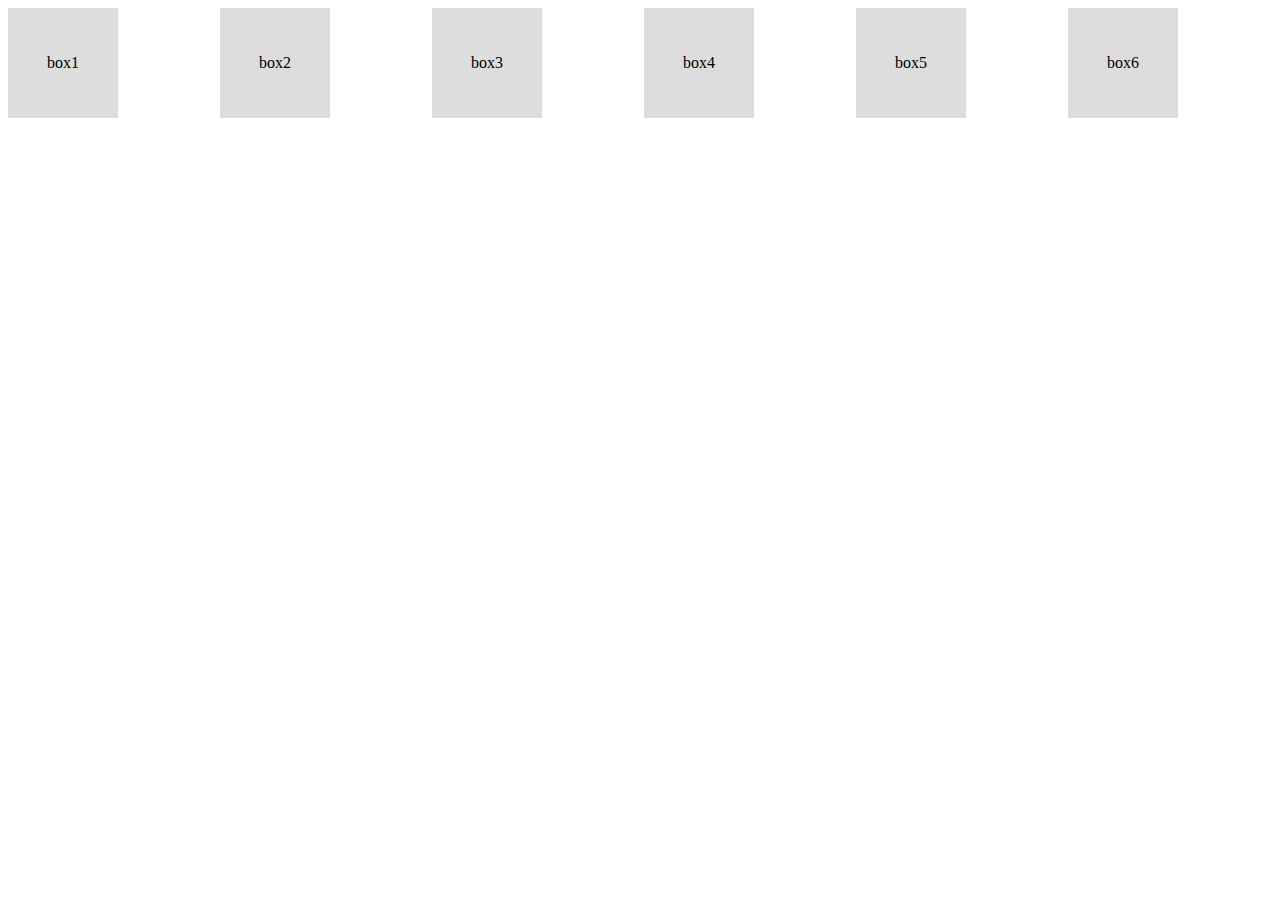
<file: index.html>
<!DOCTYPE html>
<html lang="en">
<head>
    <meta charset="UTF-8">
    <meta http-equiv="X-UA-Compatible" content="IE=edge">
    <meta name="viewport" content="width=device-width, initial-scale=1.0">
    <!-- <link rel="stylesheet" src="style.css" /> -->
    <style>
        /* .wrapper {
  max-height: 120px;
  border: 1px solid #ddd;
  display: flex;
  overflow-x: auto;
}

.wrapper::-webkit-scrollbar {
  width: 0;
}

.wrapper .item{
    min-width: 110px;
    min-height: 110px;
    line-height: 110px;
    text-align: center;
    background-color: #ddd;
    margin-right: 2px;
} */

.wrapper {
  max-height: 120px;
  display: flex;
  /* white-space: nowrap;
  overflow-x: auto;
  -webkit-overflow-scrolling: touch;
  scroll-snap-type: x mandatory;
  user-select: none;
  cursor: grab;
  touch-action: pan-y; */
  gap: 100px;
}

.wrapper:active {
  cursor: grabbing;
}

.wrapper::-webkit-scrollbar {
  display: none;
}

/* .wrapper::-webkit-scrollbar {
  height: 10px;
  width: 10px;
}

.wrapper::-webkit-scrollbar-track {
  background: #f1f1f1;
}

.wrapper::-webkit-scrollbar-thumb {
  background: #000;
} */

.wrapper .item{
    min-width: 110px;
    min-height: 110px;
    line-height: 110px;
    text-align: center;
    background-color: #ddd;
    margin-right: 2px;
}

    </style>
    <title>Slider</title>
</head>
<body>
    <div class="wrapper">
        <div class="item">box1</div>
        <div class="item">box2</div>
        <div class="item">box3</div>
        <div class="item">box4</div>
        <div class="item">box5</div>
        <div class="item">box6</div>
        <div class="item">box7</div>
        <div class="item">box1</div>
        <div class="item">box2</div>
        <div class="item">box3</div>
        <div class="item">box4</div>
        <div class="item">box5</div>
        <div class="item">box6</div>
        <div class="item">box7</div>
        <div class="item">box1</div>
        <div class="item">box2</div>
        <div class="item">box3</div>
        <div class="item">box4</div>
        <div class="item">box5</div>
        <div class="item">box6</div>
        <div class="item">box7</div>
    </div>
</body>
</html>
</file>
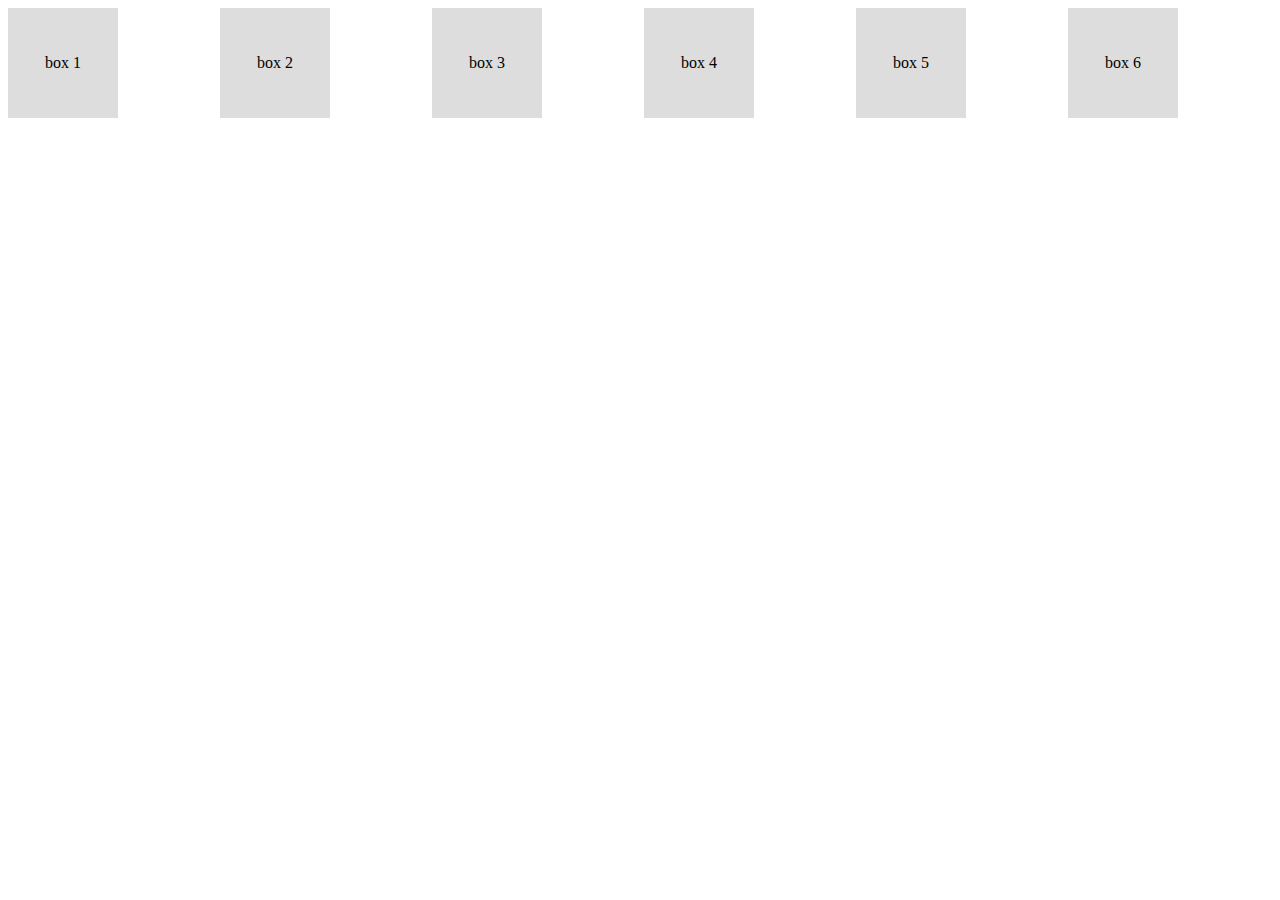
<file: p1/index.html>
<!DOCTYPE html>
<html lang="en">
  <head>
    <meta charset="UTF-8" />
    <meta http-equiv="X-UA-Compatible" content="IE=edge" />
    <meta name="viewport" content="width=device-width, initial-scale=1.0" />
    <title>Document</title>
    <style>
      .wrapper {
        display: flex;
        gap: 100px;
        overflow: scroll;
      }

      .wrapper::-webkit-scrollbar {
        width: 0px;
      }

      .wrapper .item {
        min-width: 110px;
        min-height: 110px;
        line-height: 110px;
        text-align: center;
        background-color: #ddd;
        margin-right: 2px;
      }
    </style>
  </head>
  <body>
    <div class="wrapper">
      <div class="item">box 1</div>
      <div class="item">box 2</div>
      <div class="item">box 3</div>
      <div class="item">box 4</div>
      <div class="item">box 5</div>
      <div class="item">box 6</div>
      <div class="item">box 7</div>
      <div class="item">box 8</div>
      <div class="item">box 9</div>
    </div>
  </body>
  <script>
    let pointerFrom = 0;
    let elementFrom = 0;

    const scrollable = document.querySelector(".wrapper");

    const onDrag = (event) => {
      // Ensure we only do this for pointers that don't have native
      // drag-scrolling behavior and when the pointer is down.
      if (event.pointerType == "mouse") {
        scrollable.scrollLeft = elementFrom - event.clientX + pointerFrom;
      }
    };

    scrollable.addEventListener("pointerdown", (event) => {
      // Ensure we only do this for pointers that don't have native
      // drag-scrolling behavior.
      if (event.pointerType == "mouse") {
        pointerDown = true;
        // Set the position where the mouse is starting to drag from.
        pointerFrom = event.clientX;
        // Set the position of the element is scrolled from.
        elementFrom = scrollable.scrollLeft;

        // React on pointer move.
        document.addEventListener("pointermove", onDrag);
      }
    });

    // Stop reacting on pointer move when pointer is no longer clicked.
    document.addEventListener("pointerup", (event) => {
      // Ensure we only do this for pointers that don't have native
      // drag-scrolling behavior.
      if (event.pointerType == "mouse") {
        document.removeEventListener("pointermove", onDrag);
      }
    });
  </script>
</html>
</file>
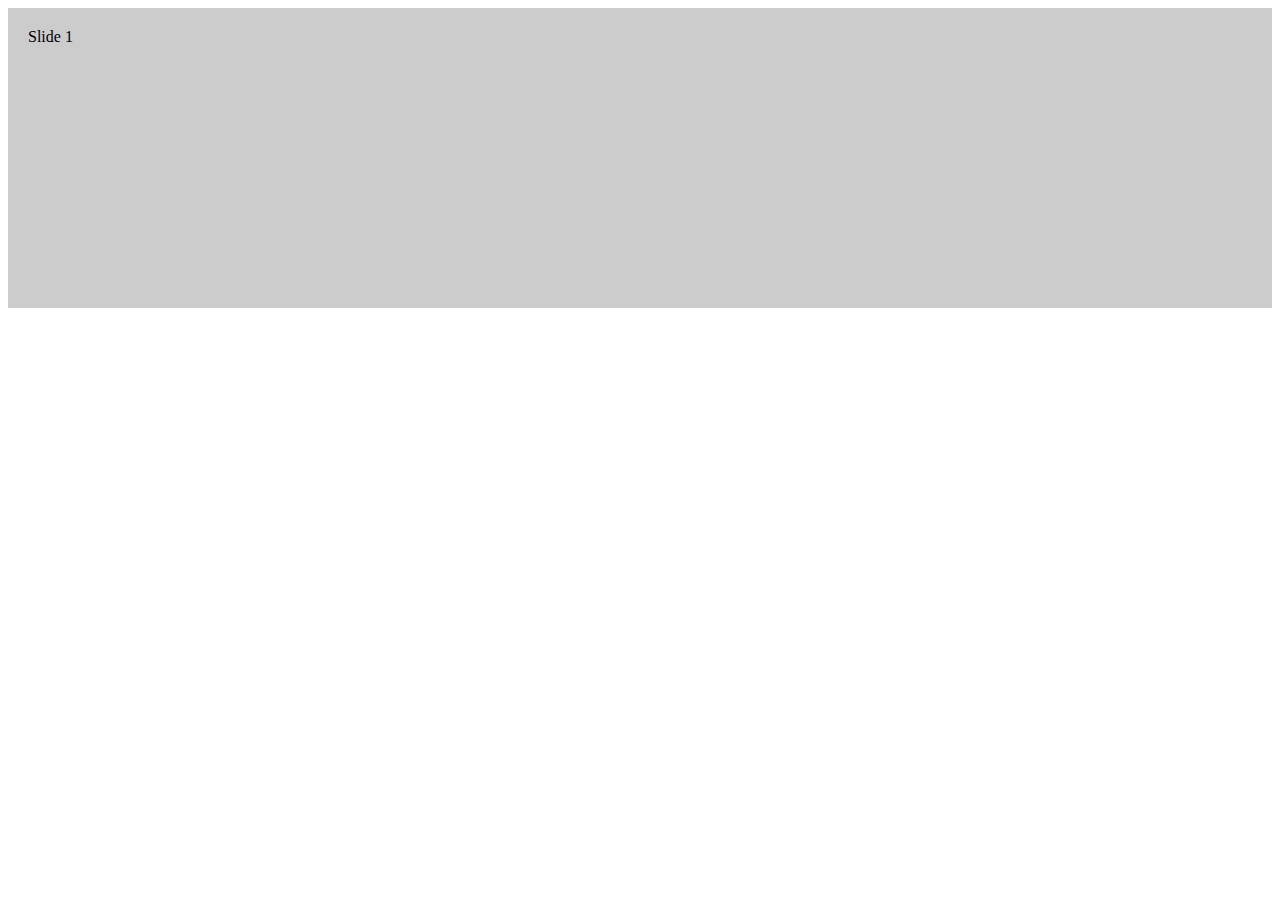
<file: p2/index.html>
<!DOCTYPE html>
<html lang="en">
  <head>
    <meta charset="UTF-8" />
    <meta http-equiv="X-UA-Compatible" content="IE=edge" />
    <meta name="viewport" content="width=device-width, initial-scale=1.0" />
    <title>Document</title>
    <style>
      .slider {
        display: flex;
        overflow-x: scroll;
        scroll-snap-type: x mandatory;
        -webkit-overflow-scrolling: touch; /* for smooth scrolling on iOS */
      }

      .slider__item {
        flex: 0 0 100%;
        scroll-snap-align: center;
        height: 300px;
        background-color: #ccc;
        padding: 20px;
        box-sizing: border-box;
      }
    </style>
  </head>
  <body>
    <div class="slider">
      <div class="slider__item">Slide 1</div>
      <div class="slider__item">Slide 2</div>
      <div class="slider__item">Slide 3</div>
      <div class="slider__item">Slide 4</div>
    </div>
  </body>
</html>
</file>
